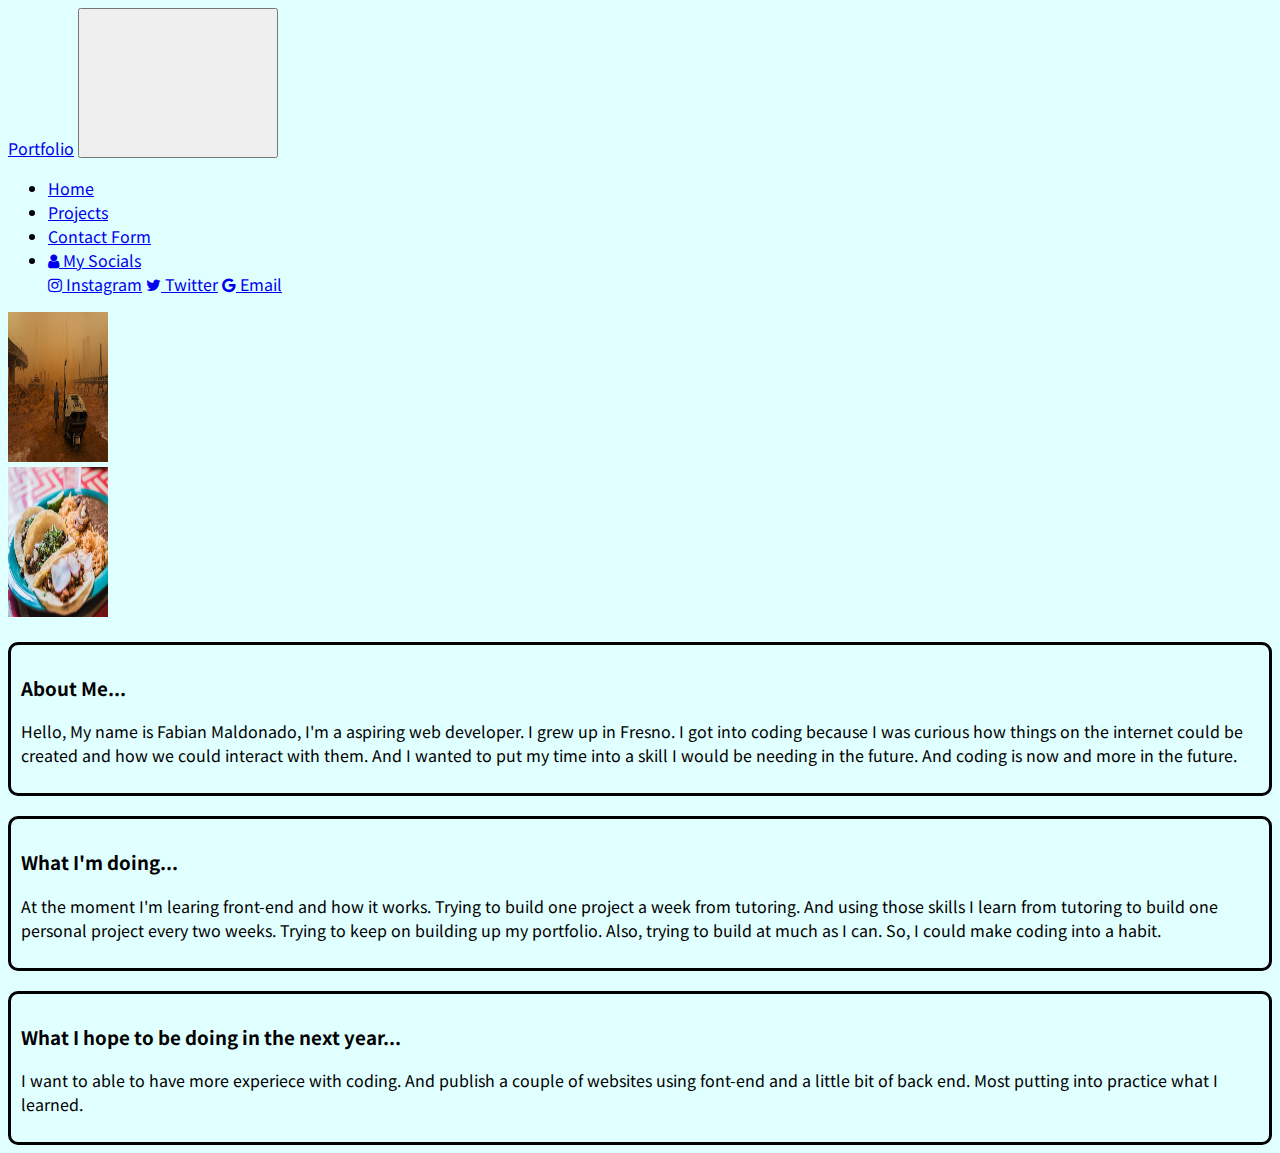
<file: index.html>
<!DOCTYPE html>
<html lang="en">
<head>
    <meta charset="UTF-8">
    <meta name="viewport" content="width=device-width, initial-scale=1.0">
    <link rel="stylesheet" href="https://cdn.jsdelivr.net/npm/bootstrap@4.5.3/dist/css/bootstrap.min.css" integrity="sha384-TX8t27EcRE3e/ihU7zmQxVncDAy5uIKz4rEkgIXeMed4M0jlfIDPvg6uqKI2xXr2" crossorigin="anonymous">
    <link rel="stylesheet" href="css/style.css" >
    <link rel="stylesheet"
          href="https://fonts.googleapis.com/css?family=Noto Sans JP">
          <link rel="stylesheet"
          href="https://fonts.googleapis.com/css?family=Oswald">
          <link rel="stylesheet" href="https://cdnjs.cloudflare.com/ajax/libs/font-awesome/4.7.0/css/font-awesome.min.css">

           


    <title>My Own Portfolio</title>
</head>
<body>
  <nav class="navbar navbar-expand-lg navbar-dark bg-dark">
    <a class="navbar-brand" href="#">Portfolio</a>
    <button class="navbar-toggler" type="button" data-toggle="collapse" data-target="#navbarNavDropdown" aria-controls="navbarNavDropdown" aria-expanded="false" aria-label="Toggle navigation">
      <span class="navbar-toggler-icon"></span>
    </button>
    <div class="collapse navbar-collapse justify-content-center" id="navbarNavDropdown">
      <ul class="navbar-nav  ">
        <li class="nav-item active text-center">
          <a class="nav-link" href="index.html">Home <span class="sr-only">(current)</span></a>
        </li>
        <li class="nav-item">
          <a class="nav-link" href="projects.html">Projects</a>
        </li>
        <li class="nav-item">
          <a class="nav-link" href="contact.html">Contact Form</a>
        </li>
        <li class="nav-item dropdown">
          <a class="nav-link dropdown-toggle" href="#" id="navbarDropdownMenuLink" data-toggle="dropdown" aria-haspopup="true" aria-expanded="false">
            <i class="fa fa-user"></i> My Socials
          </a>
          <div class="dropdown-menu" aria-labelledby="navbarDropdownMenuLink">
            
            <a target=”_blank” href="https://www.instagram.com/?hl=en" class="dropdown-item"><i class="fa fa-instagram"></i> Instagram</a>
            <a class="dropdown-item" target=”_blank” href="https://twitter.com/twitter?lang=en"><i class="fa fa-twitter"></i> Twitter</a>
            <a class="dropdown-item" target=”_blank” href="https://mail.google.com/mail/u/2/#inbox"><i class="fa fa-google"></i>  Email</a>
          </div>
        </li>
      </ul>
    </div>
  </nav>
 <!--Carousel sildes-->
 
  
  <!--<div id="carouselExampleSlidesOnly" class="carousel slide" data-ride="carousel">
   // <div class="carousel-inner text-center">
    <div class="carousel-item active">
        <button type="button" class="btn btn-secondary btn-lg btn-block pic " target=”_blank” href="projects.html"><h3  class = "carousel-text">Landing Page Project</h3></button>
      <div class="carousel-item">
        <button type="button" class="btn btn-secondary btn-lg btn-block pic2  " href="projects.html"><h3 class = "carousel-text">Landing Page Project</h3></button>
      </div>-->
      
    </div>
  </div>
  <div id="carouselExampleSlidesOnly" class="carousel slide" data-ride="carousel">
    <div class="carousel-inner">
      <div class="carousel-item active">
         
        <img class="d-block w-100 car-photo" src="img/BladeRunner_opening_website.jpg" alt="First slide" >
      </div>
      <div class="carousel-item">
        <img class="d-block w-100 car-photo" src="img/taco-shoppic2.jpg" alt="Second slide">
      </div>
    </div>
  </div>
 <!--About me-->
 <div class = "container con-inner">
   <div class = "container-inner"> 
  <h3>About Me...</h3>
  <p>Hello, My name is Fabian Maldonado, I'm a aspiring web developer. I grew up in Fresno. I got into coding because I was curious how things on the internet could be created and how we could interact with them. And I wanted to put my time into a skill I would be needing in the future. And coding is now and more in the future. </p>
</div>
<div class = "container-inner">
  <h3>What I'm doing...</h3>
  <p>At the moment I'm learing front-end and how it works. Trying to build one project a week from tutoring. And using those skills  I learn from tutoring to build one personal project every two weeks. Trying to keep on building up my portfolio. Also, trying to build at much as I can. So, I could make coding into a habit. </p>
</div>
<div class = "container-inner">
  <h3>What I hope to be doing in the next year...</h3>
  <p>I want to able to have more experiece with coding. And publish a couple of websites using font-end and a little bit of back end. Most putting into practice what I learned. </p>
</div>
</div>

<!--Projects-->
  
 <!--The ending of projects-->

      <script src="https://code.jquery.com/jquery-3.5.1.slim.min.js" integrity="sha384-DfXdz2htPH0lsSSs5nCTpuj/zy4C+OGpamoFVy38MVBnE+IbbVYUew+OrCXaRkfj" crossorigin="anonymous"></script>
      <script src="https://cdn.jsdelivr.net/npm/bootstrap@4.5.3/dist/js/bootstrap.bundle.min.js" integrity="sha384-ho+j7jyWK8fNQe+A12Hb8AhRq26LrZ/JpcUGGOn+Y7RsweNrtN/tE3MoK7ZeZDyx" crossorigin="anonymous"></script>
</body>
</html>
</file>
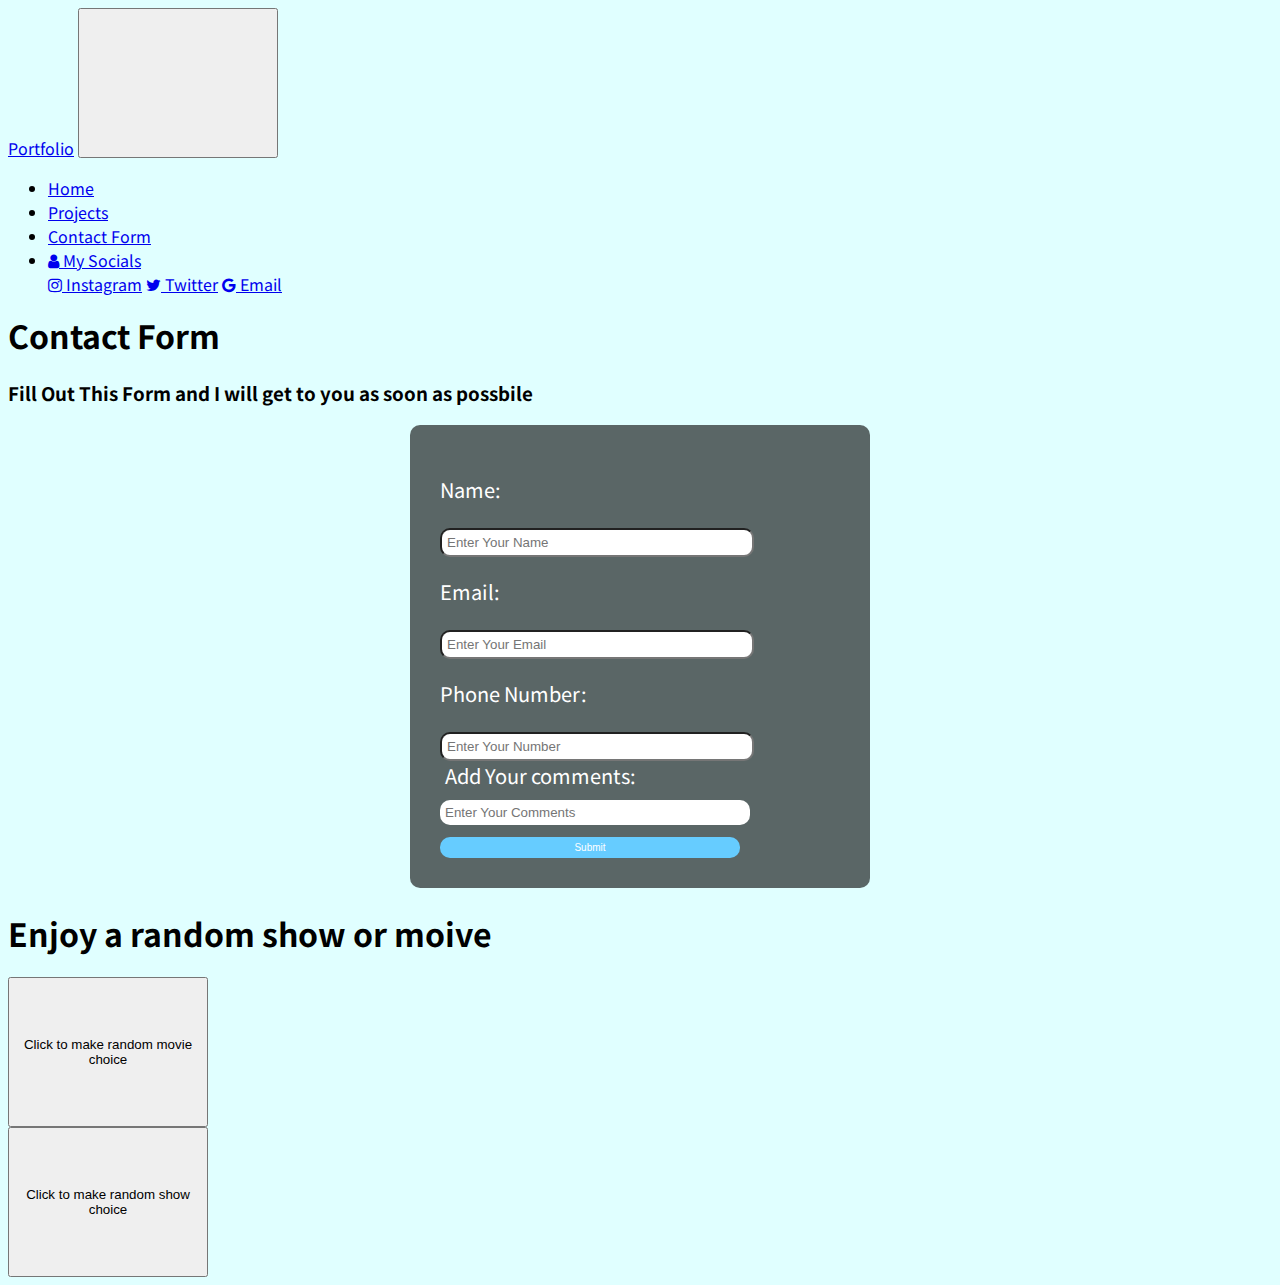
<file: contact.html>
<!DOCTYPE html>
<html lang="en">
<head>
    <meta charset="UTF-8">
    <meta name="viewport" content="width=device-width, initial-scale=1.0">
    <link rel="stylesheet" href="https://cdn.jsdelivr.net/npm/bootstrap@4.5.3/dist/css/bootstrap.min.css" integrity="sha384-TX8t27EcRE3e/ihU7zmQxVncDAy5uIKz4rEkgIXeMed4M0jlfIDPvg6uqKI2xXr2" crossorigin="anonymous">
    <link rel="stylesheet" href="css/style.css" >
    <link rel="stylesheet"
          href="https://fonts.googleapis.com/css?family=Noto Sans JP">
          <link rel="stylesheet"
          href="https://fonts.googleapis.com/css?family=Oswald">
          <link rel="stylesheet" href="https://cdnjs.cloudflare.com/ajax/libs/font-awesome/4.7.0/css/font-awesome.min.css">
    <title>Contact Form</title>
</head>
<body>
    <nav class="navbar navbar-expand-lg navbar-dark bg-dark">
        <a class="navbar-brand" href="#">Portfolio</a>
        <button class="navbar-toggler" type="button" data-toggle="collapse" data-target="#navbarNavDropdown" aria-controls="navbarNavDropdown" aria-expanded="false" aria-label="Toggle navigation">
          <span class="navbar-toggler-icon"></span>
        </button>
        <div class="collapse navbar-collapse justify-content-center" id="navbarNavDropdown">
          <ul class="navbar-nav  ">
            <li class="nav-item text-center">
              <a class="nav-link" href="index.html">Home <span class="sr-only">(current)</span></a>
            </li>
            <li class="nav-item">
              <a class="nav-link" href="projects.html">Projects</a>
            </li>
            <li class="nav-item">
              <a class="nav-link  active" href="contact.html">Contact Form</a>
            </li>
            <li class="nav-item dropdown">
              <a class="nav-link dropdown-toggle" href="#" id="navbarDropdownMenuLink" data-toggle="dropdown" aria-haspopup="true" aria-expanded="false">
                <i class="fa fa-user"></i> My Socials
              </a>
              <div class="dropdown-menu" aria-labelledby="navbarDropdownMenuLink">
                
                <a target=”_blank” href="https://www.instagram.com/?hl=en" class="dropdown-item"><i class="fa fa-instagram"></i> Instagram</a>
                <a class="dropdown-item" target=”_blank” href="https://twitter.com/twitter?lang=en"><i class="fa fa-twitter"></i> Twitter</a>
                <a class="dropdown-item" target=”_blank” href="https://mail.google.com/mail/u/2/#inbox"><i class="fa fa-google"></i>  Email</a>
              </div>
            </li>
          </ul>
        </div>
      </nav>

    <h1 class = "contact-title text-center">Contact Form</h1>
    <h3 class = "text-center">Fill Out This Form and I will get to you as soon as possbile</h3>
     
    <div id = "body-form">
      <form id="contact-form">
        <label id="name-label"  for="name">
         <p>Name:</p>
        </label>
      <input id="name" type="text" placeholder="Enter Your Name"  required>
       <br>
      <label id="email-label"  for="email">
        <p>Email:</p>
       </label>
     <input id="email" type="email" placeholder="Enter Your Email"  required>
       <br>
     <label id="number-label" for="number">
      <p>Phone Number:</p>
     </label>
   <input id="number" type="text" placeholder="Enter Your Number "   max= 14 required>
      <br>
   <label id="comment" >Add Your comments: </label>
   <input id="comment" type="text" rows="4" cols="40" placeholder="Enter Your Comments"  required>
       <br>
    <input id="submit" type="submit" value="Submit" required></input>
     </form>
     </div>

    <h1 class = "text-center">Enjoy a random show or moive</h1>
    <script src="app.js"></script>

    
    <button onclick=  "randomMoivePicker()">Click to make random movie choice</button>
    
   <div id ="firstButton"></div>

    
    <button onclick=  "randomShowPicker()">Click to make random show choice</button>
    <div id = "secondButton"> </div>

      <script src="https://code.jquery.com/jquery-3.5.1.slim.min.js" integrity="sha384-DfXdz2htPH0lsSSs5nCTpuj/zy4C+OGpamoFVy38MVBnE+IbbVYUew+OrCXaRkfj" crossorigin="anonymous"></script>
      <script src="https://cdn.jsdelivr.net/npm/bootstrap@4.5.3/dist/js/bootstrap.bundle.min.js" integrity="sha384-ho+j7jyWK8fNQe+A12Hb8AhRq26LrZ/JpcUGGOn+Y7RsweNrtN/tE3MoK7ZeZDyx" crossorigin="anonymous"></script>
</body>
</html>
</file>
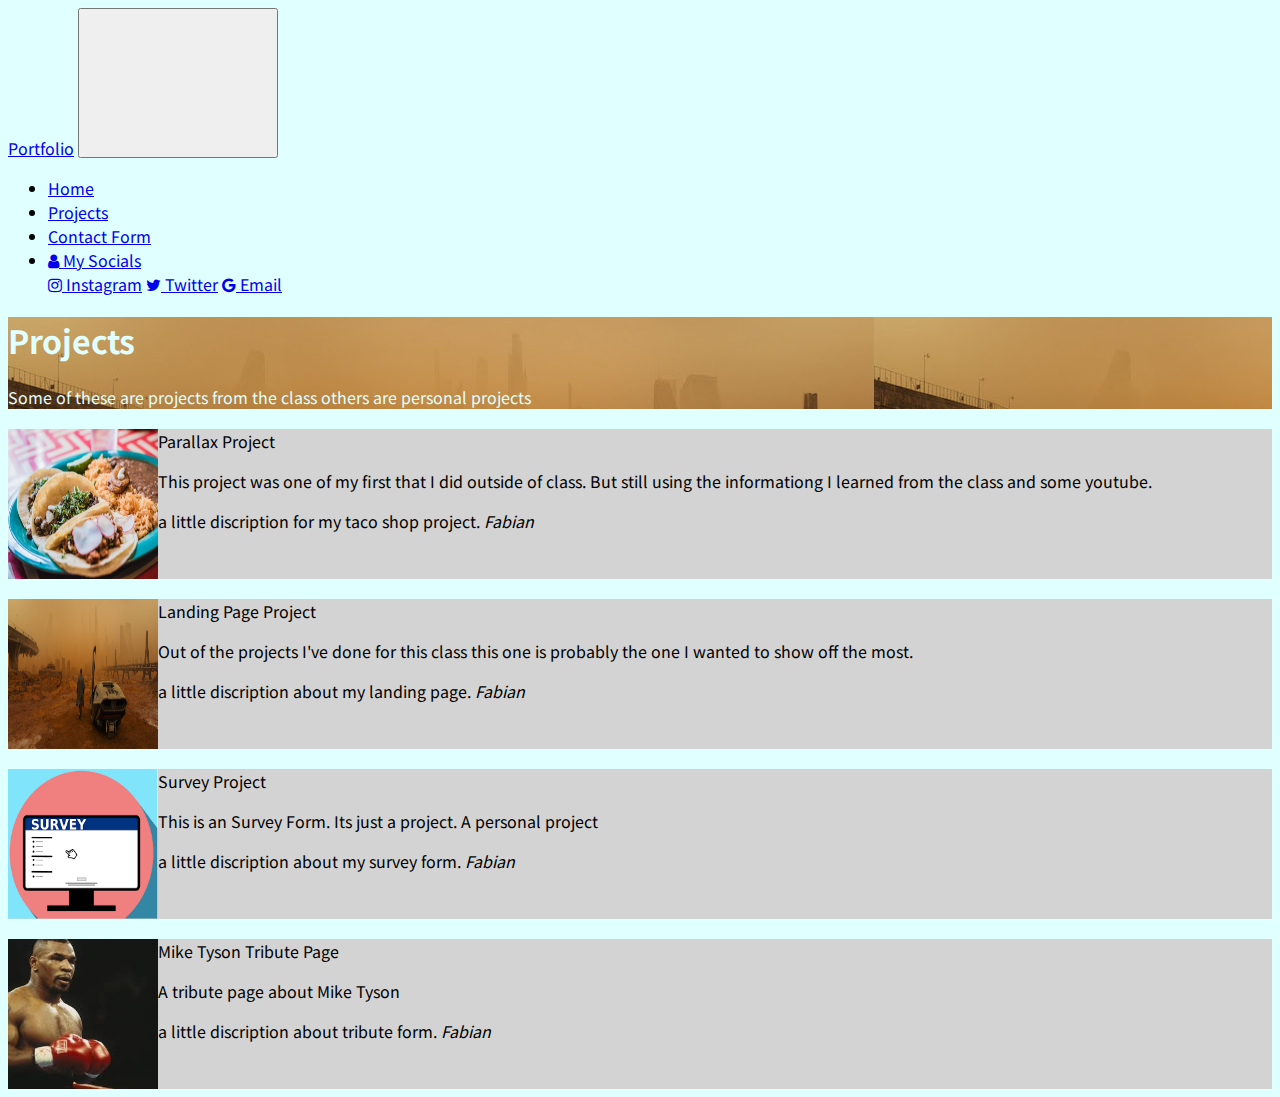
<file: projects.html>
<!DOCTYPE html>
<html lang="en">
<head>
    <meta charset="UTF-8">
    <meta name="viewport" content="width=device-width, initial-scale=1.0">
    <link rel="stylesheet" href="https://cdn.jsdelivr.net/npm/bootstrap@4.5.3/dist/css/bootstrap.min.css" integrity="sha384-TX8t27EcRE3e/ihU7zmQxVncDAy5uIKz4rEkgIXeMed4M0jlfIDPvg6uqKI2xXr2" crossorigin="anonymous">
    <link rel="stylesheet" href="css/style.css" >
    <link rel="stylesheet"
          href="https://fonts.googleapis.com/css?family=Noto Sans JP">
          <link rel="stylesheet"
          href="https://fonts.googleapis.com/css?family=Oswald">
          <link rel="stylesheet" href="https://cdnjs.cloudflare.com/ajax/libs/font-awesome/4.7.0/css/font-awesome.min.css">

    <title>Projects</title>
</head>
<body>
    <nav class="navbar navbar-expand-lg navbar-dark bg-dark">
        <a class="navbar-brand" href="#">Portfolio</a>
        <button class="navbar-toggler" type="button" data-toggle="collapse" data-target="#navbarNavDropdown" aria-controls="navbarNavDropdown" aria-expanded="false" aria-label="Toggle navigation">
          <span class="navbar-toggler-icon"></span>
        </button>
        <div class="collapse navbar-collapse justify-content-center" id="navbarNavDropdown">
          <ul class="navbar-nav  ">
            <li class="nav-item text-center">
              <a class="nav-link" href="index.html">Home <span class="sr-only">(current)</span></a>
            </li>
            <li class="nav-item active ">
              <a class="nav-link" href="projects.html">Projects</a>
            </li>
            <li class="nav-item">
              <a class="nav-link" href="contact.html">Contact Form</a>
            </li>
            <li class="nav-item dropdown">
              <a class="nav-link dropdown-toggle" href="#" id="navbarDropdownMenuLink" data-toggle="dropdown" aria-haspopup="true" aria-expanded="false">
                <i class="fa fa-user"></i>  My Socials
              </a>
              <div class="dropdown-menu" aria-labelledby="navbarDropdownMenuLink">
                
                <a target=”_blank” href="https://www.instagram.com/?hl=en" class="dropdown-item"><i class="fa fa-instagram"></i> Instagram</a>
                <a class="dropdown-item" target=”_blank” href="https://twitter.com/twitter?lang=en"><i class="fa fa-twitter"></i> Twitter</a>
                <a class="dropdown-item" target=”_blank” href="https://mail.google.com/mail/u/2/#inbox"><i class="fa fa-google"></i>  Email</a>
              </div>
            </li>
          </ul>
        </div>
      </nav>
    
      <div class="jumbotron jumbotron-fluid text-center">
        <div class="container con-text">
          <h1 class="display-4">Projects</h1>
          <p class="lead">Some of these are projects from the class others are personal projects</p>
        </div>
      </div>
     
      <div class="project1">
          <img src="img/taco-shoppic2.jpg" alt="Taco Shop Project" style="float:left;width:150px;height:150px;">
        <blockquote class="blockquote text-center">
          <a target=”_blank” href = "https://raw.githack.com/FabioMaldonado02/First_Project/main/index.html" class="project-link"> Parallax Project </a> 
            <p class="mb-0">This project was one of my first that I did outside of class. But still using the informationg I learned from the class and some youtube. </p>
            <footer class="blockquote-footer">a little discription for my taco shop project. <cite title="Source Title">Fabian</cite></footer>
        </blockquote>
        
      </div>

      <div class="project1">
        <img src="img/BladeRunner_two.jpeg" alt="Taco Shop Project" style="float:left;width:150px;height:150px;">
      <blockquote class="blockquote text-center">
          <a target=”_blank” href = "https://raw.githack.com/FabioMaldonado02/event-landing-page/daily-challenge/index.html" class="project-link"> Landing Page Project</a> 
          <p class="mb-0">Out of the projects I've done for this class this one is probably the one I wanted to show off the most.</p>
          <footer class="blockquote-footer">a little discription about my landing page. <cite title="Source Title">Fabian</cite></footer>
      </blockquote>
      
    </div>

    <div class="project1">
      <img  src="img/survey_pic.png"  alt="Survey Project" style="float:left;width:150px;height:150px;">
    <blockquote class="blockquote text-center">
        <a target=”_blank” href = "https://codepen.io/Fabio_Mal/pen/WNGdXqg" class="project-link"> Survey Project</a> 
        <p class="mb-0">This is an Survey Form. Its just a project. A personal project </p>
        <footer class="blockquote-footer">a little discription about my survey form. <cite title="Source Title">Fabian</cite></footer>
    </blockquote>
    
  </div>
      
  <div class="project1">
    <img  src="img/miketyson.jpg"  alt="Survey Project" style="float:left;width:150px;height:150px;">
  <blockquote class="blockquote text-center">
      <a target=”_blank” href = "https://codepen.io/Fabio_Mal/pen/bGEraQV" class="project-link"> Mike Tyson Tribute Page</a> 
      <p class="mb-0">A tribute page about Mike Tyson </p>
      <footer class="blockquote-footer">a little discription about tribute form. <cite title="Source Title">Fabian</cite></footer>
  </blockquote>
  
</div>
    


      <script src="https://code.jquery.com/jquery-3.5.1.slim.min.js" integrity="sha384-DfXdz2htPH0lsSSs5nCTpuj/zy4C+OGpamoFVy38MVBnE+IbbVYUew+OrCXaRkfj" crossorigin="anonymous"></script>
      <script src="https://cdn.jsdelivr.net/npm/bootstrap@4.5.3/dist/js/bootstrap.bundle.min.js" integrity="sha384-ho+j7jyWK8fNQe+A12Hb8AhRq26LrZ/JpcUGGOn+Y7RsweNrtN/tE3MoK7ZeZDyx" crossorigin="anonymous"></script>
</body>

</html>
</file>
<file: css/style.css>
body{
    background-color: lightcyan;
    font-family:  'Noto Sans JP', 'Times New Roman', Times, serif;
    
}
nav :hover{
    cursor: pointer;
    font-family:"Oswald";
}
#jumbotron {
    
    position: relative;
    background-position: center;
    background-size: cover;
    background-repeat: no-repeat;
    color: white;
}
 button{
    width: 200px;
    height: 150px;
}
button:hover{
    background-color: black;
    border-style: solid;
     
}
 

 .carousel-text{
    color: black;
    font-size: 28px;
}
.carousel-text:hover{
    text-shadow: 5px 0px 5px black;
}
.pic{
    background-image: url("../img/taco-shoppic2.jpg");

}
.pic2{
    background-image: url("../img/BladeRunner_opening_website.jpg");
}

.pic .pic2{
    width: 200px;
    height: 150px;
}
 .car-photo{
     width:100px;
     height:150px;
 }
  
.container-inner{
    border-style: solid;
    padding:10px;
    margin-top: 20px;
    border-radius:10px;
    border-color: black;
    
}

.con-inner :hover{
     
    border-style: dashed;
    font-family: "Oswald";
}

.jumbotron{
    background-image: url("../img/BladeRunner_two.jpeg");
}

.project1{
    background-color: lightgray;
    margin-top: 20px;
    height: 150px;
}

.project-link{
    text-align: center;
    text-decoration: none;
    cursor: pointer;
    color: black;
     
   
}
 

.project-link:hover{
     border-color: black;
     font-family:"Oswald";
     color: black;
}

.con-text{
        color: lightcyan;
}

.con-text:hover{
   text-decoration: underline;
   cursor: pointer;
   font-family:"Oswald";
}

.contact-title{
     margin-top: 10px;
}

#body-form{
    width: 400px;
  padding:30px;
  margin:auto;
  border-radius:10px;
  text-align:left;
  background-color:rgba(0,0,0,0.6);
  font-size:20px;
  color:white;
}

#name{
    width:300px;
    padding:5px;
    border-radius:10px;
  }
  #email{
    width:300px;
    padding:5px;
    border-radius:10px;
  }
  #number{
    width:300px;
   padding:5px;
   border-radius:10px;
 }
 #comment{
    width:300px;
   padding:5px;
   border-radius:10px;
   border:none;
   margin-top: 10px;
   
 } 
  #submit{
    width:300px;
   padding:5px;
   border-radius:10px;
   font-size:10px;
   border:none;
   margin-top:3%;
   color:white;
   background-color:#66CCFF;
 }
 
 /* Extra small devices (phones, 600px and down) */
@media only screen and (max-width: 600px) {
             p{
                  font-size: small;
             }
             p:hover{
                 font-family: "Oswald";
             }


}

/* Small devices (portrait tablets and large phones, 600px and up) */
@media only screen and (min-width: 600px) {
          



}
</file>
